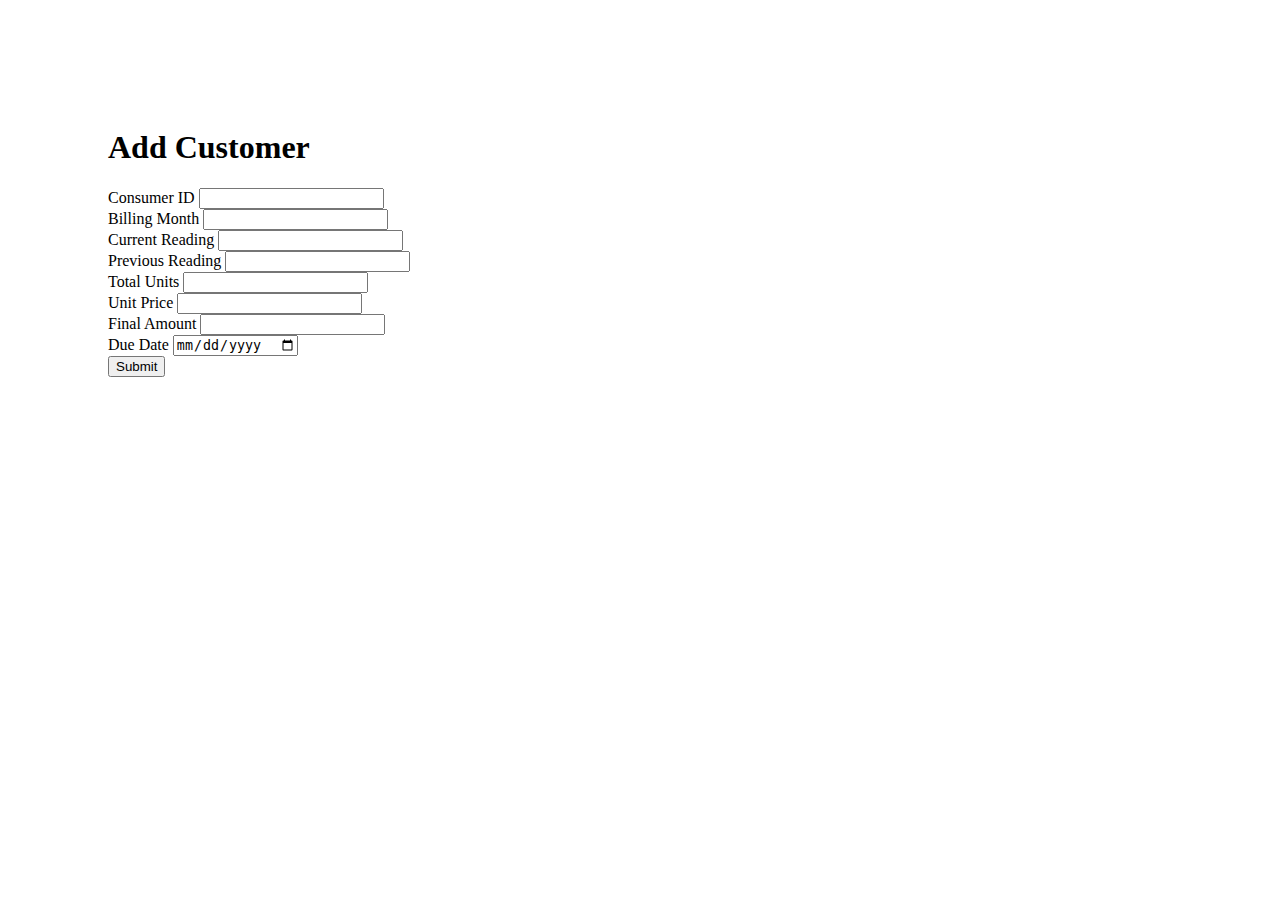
<file: add_bill.html>
<!DOCTYPE html>
<html lang="en">
  <head>
    <meta charset="utf-8" />
    <meta name="viewport" content="width=device-width, initial-scale=1" />
    <title>Sui Gas Billing System</title>
    <link
      href="https://cdn.jsdelivr.net/npm/bootstrap@5.3.2/dist/css/bootstrap.min.css"
      rel="stylesheet"
      integrity="sha384-T3c6CoIi6uLrA9TneNEoa7RxnatzjcDSCmG1MXxSR1GAsXEV/Dwwykc2MPK8M2HN"
      crossorigin="anonymous"
    />
  </head>
  <body style="padding: 100px;">
    <h1>Add Customer</h1>
    <form action="bill_data.php" method="post">
        <div class="mb-3">
            <label for="exampleInputEmail1" class="form-label">Consumer ID</label>
            <input type="number" name="consumerID" class="form-control" id="exampleInputEmail1" aria-describedby="emailHelp">
          </div>
        <div class="mb-3">
          <label for="exampleInputEmail1" class="form-label">Billing Month</label>
          <input type="text" name="billing_month" class="form-control" id="exampleInputEmail1" aria-describedby="emailHelp">
        </div>
        <div class="mb-3">
            <label for="exampleInputEmail1" class="form-label">Current Reading</label>
            <input type="number" name="current_reading" class="form-control" id="exampleInputEmail1" aria-describedby="emailHelp">
        </div>
        <div class="mb-3">
          <label for="exampleInputEmail1" class="form-label">Previous Reading</label>
          <input type="number" name="previous_reading" class="form-control" id="exampleInputEmail1" aria-describedby="emailHelp">
        </div>
        <div class="mb-3">
          <label for="exampleInputEmail1" class="form-label">Total Units</label>
          <input type="number" name="total_units" class="form-control" id="exampleInputEmail1" aria-describedby="emailHelp">
        </div>
        <div class="mb-3">
          <label for="exampleInputPassword1" class="form-label">Unit Price</label>
          <input type="number" name="unit_price" class="form-control" id="exampleInputPassword1">
        </div>
        <div class="mb-3">
          <label for="exampleInputPassword1" class="form-label">Final Amount</label>
          <input type="number" name="final_amount" class="form-control" id="exampleInputPassword1">
        </div>
        <div class="mb-3">
          <label for="exampleInputPassword1" class="form-label">Due Date</label>
          <input type="date" name="due_date" class="form-control" id="exampleInputPassword1">
        </div>
       
        <button type="submit" class="btn btn-primary">Submit</button>
      </form>




    <script
      src="https://cdn.jsdelivr.net/npm/bootstrap@5.3.2/dist/js/bootstrap.bundle.min.js"
      integrity="sha384-C6RzsynM9kWDrMNeT87bh95OGNyZPhcTNXj1NW7RuBCsyN/o0jlpcV8Qyq46cDfL"
      crossorigin="anonymous"
    ></script>
    <script
      src="https://cdn.jsdelivr.net/npm/@popperjs/core@2.11.8/dist/umd/popper.min.js"
      integrity="sha384-I7E8VVD/ismYTF4hNIPjVp/Zjvgyol6VFvRkX/vR+Vc4jQkC+hVqc2pM8ODewa9r"
      crossorigin="anonymous"
    ></script>
    <script
      src="https://cdn.jsdelivr.net/npm/bootstrap@5.3.2/dist/js/bootstrap.min.js"
      integrity="sha384-BBtl+eGJRgqQAUMxJ7pMwbEyER4l1g+O15P+16Ep7Q9Q+zqX6gSbd85u4mG4QzX+"
      crossorigin="anonymous"
    ></script>
  </body>
</html>
</file>
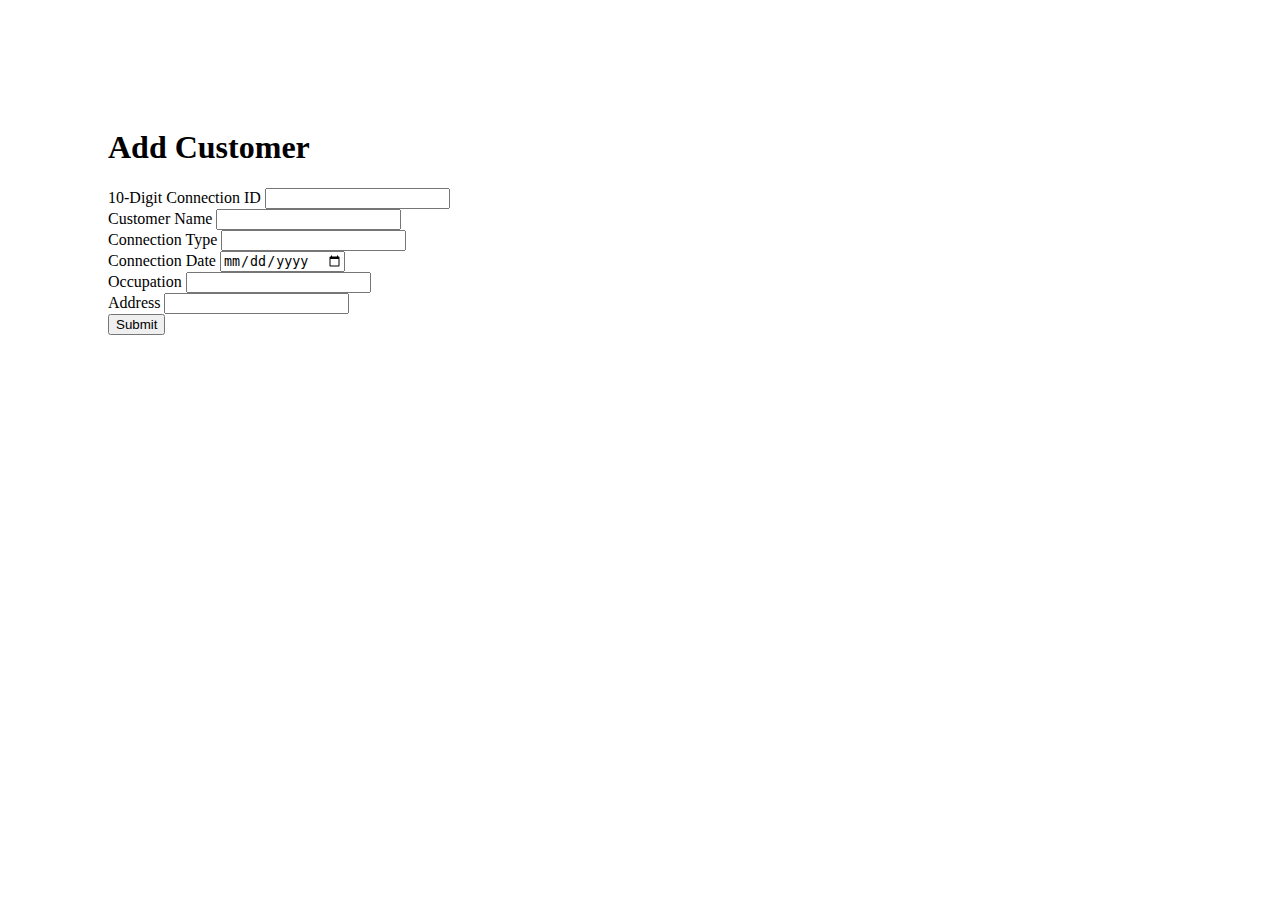
<file: add_connection.html>
<!DOCTYPE html>
<html lang="en">
  <head>
    <meta charset="utf-8" />
    <meta name="viewport" content="width=device-width, initial-scale=1" />
    <title>Sui Gas Billing System</title>
    <link
      href="https://cdn.jsdelivr.net/npm/bootstrap@5.3.2/dist/css/bootstrap.min.css"
      rel="stylesheet"
      integrity="sha384-T3c6CoIi6uLrA9TneNEoa7RxnatzjcDSCmG1MXxSR1GAsXEV/Dwwykc2MPK8M2HN"
      crossorigin="anonymous"
    />
  </head>
  <body style="padding: 100px;">
    <h1>Add Customer</h1>
    <form action="connection_data.php" method="post">
        <div class="mb-3">
            <label for="exampleInputEmail1" class="form-label">10-Digit Connection ID</label>
            <input type="number" name="connectionID" class="form-control" id="exampleInputEmail1" aria-describedby="emailHelp">
          </div>
        <div class="mb-3">
          <label for="exampleInputEmail1" class="form-label">Customer Name</label>
          <input type="text" name="customer_name" class="form-control" id="exampleInputEmail1" aria-describedby="emailHelp">
        </div>
        <div class="mb-3">
            <label for="exampleInputEmail1" class="form-label">Connection Type</label>
            <input type="text" name="connection_type" class="form-control" id="exampleInputEmail1" aria-describedby="emailHelp">
        </div>
        <div class="mb-3">
          <label for="exampleInputEmail1" class="form-label">Connection Date</label>
          <input type="date" name="connection_date" class="form-control" id="exampleInputEmail1" aria-describedby="emailHelp">
        </div>
        <div class="mb-3">
          <label for="exampleInputEmail1" class="form-label">Occupation</label>
          <input type="text" name="occupation" class="form-control" id="exampleInputEmail1" aria-describedby="emailHelp">
        </div>
        <div class="mb-3">
          <label for="exampleInputPassword1" class="form-label">Address</label>
          <input type="text" name="address" class="form-control" id="exampleInputPassword1">
        </div>
       
        <button type="submit" class="btn btn-primary">Submit</button>
      </form>




    <script
      src="https://cdn.jsdelivr.net/npm/bootstrap@5.3.2/dist/js/bootstrap.bundle.min.js"
      integrity="sha384-C6RzsynM9kWDrMNeT87bh95OGNyZPhcTNXj1NW7RuBCsyN/o0jlpcV8Qyq46cDfL"
      crossorigin="anonymous"
    ></script>
    <script
      src="https://cdn.jsdelivr.net/npm/@popperjs/core@2.11.8/dist/umd/popper.min.js"
      integrity="sha384-I7E8VVD/ismYTF4hNIPjVp/Zjvgyol6VFvRkX/vR+Vc4jQkC+hVqc2pM8ODewa9r"
      crossorigin="anonymous"
    ></script>
    <script
      src="https://cdn.jsdelivr.net/npm/bootstrap@5.3.2/dist/js/bootstrap.min.js"
      integrity="sha384-BBtl+eGJRgqQAUMxJ7pMwbEyER4l1g+O15P+16Ep7Q9Q+zqX6gSbd85u4mG4QzX+"
      crossorigin="anonymous"
    ></script>
  </body>
</html>
</file>
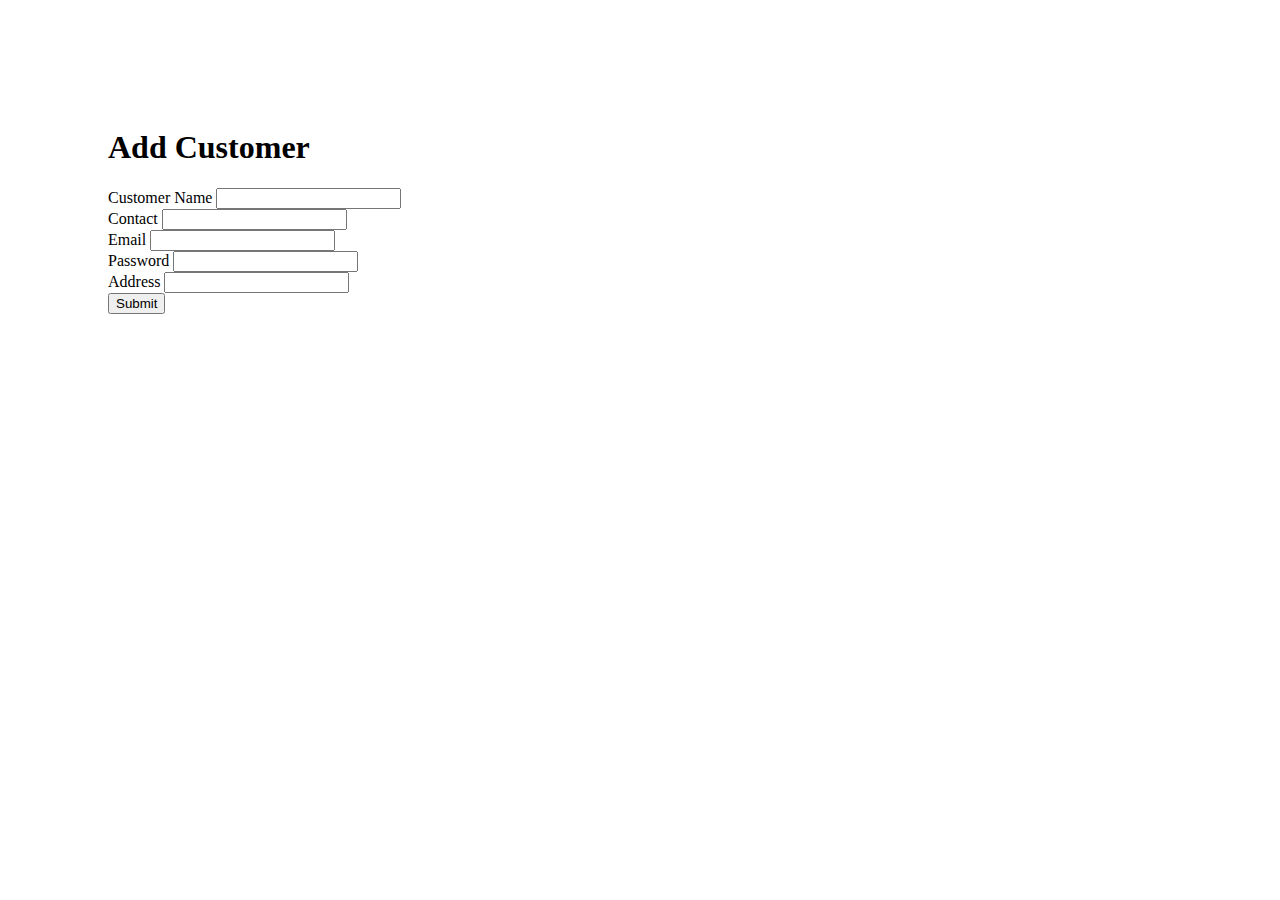
<file: addcustomer.html>
<!DOCTYPE html>
<html lang="en">
  <head>
    <meta charset="utf-8" />
    <meta name="viewport" content="width=device-width, initial-scale=1" />
    <title>Sui Gas Billing System</title>
    <link
      href="https://cdn.jsdelivr.net/npm/bootstrap@5.3.2/dist/css/bootstrap.min.css"
      rel="stylesheet"
      integrity="sha384-T3c6CoIi6uLrA9TneNEoa7RxnatzjcDSCmG1MXxSR1GAsXEV/Dwwykc2MPK8M2HN"
      crossorigin="anonymous"
    />
  </head>
  <body style="padding: 100px;">
    <h1>Add Customer</h1>
    <form action="save_data.php" method="post">
        <div class="mb-3">
          <label for="exampleInputEmail1" class="form-label">Customer Name</label>
          <input type="text" name="customer_name" class="form-control" id="exampleInputEmail1" aria-describedby="emailHelp">
        </div>
        <div class="mb-3">
          <label for="exampleInputEmail1" class="form-label">Contact</label>
          <input type="number" name="contact" class="form-control" id="exampleInputEmail1" aria-describedby="emailHelp">
        </div>
        <div class="mb-3">
          <label for="exampleInputEmail1" class="form-label">Email</label>
          <input type="email" name="E-mail" class="form-control" id="exampleInputEmail1" aria-describedby="emailHelp">
        </div>
        <div class="mb-3">
          <label for="exampleInputPassword1" class="form-label">Password</label>
          <input type="password" name="pwd" class="form-control" id="exampleInputPassword1">
        </div>
        <div class="mb-3">
            <label for="exampleInputEmail1" class="form-label">Address</label>
            <input type="text" name="address" class="form-control" id="exampleInputEmail1" aria-describedby="emailHelp">
          </div>
        <button type="submit" class="btn btn-primary">Submit</button>
      </form>




    <script
      src="https://cdn.jsdelivr.net/npm/bootstrap@5.3.2/dist/js/bootstrap.bundle.min.js"
      integrity="sha384-C6RzsynM9kWDrMNeT87bh95OGNyZPhcTNXj1NW7RuBCsyN/o0jlpcV8Qyq46cDfL"
      crossorigin="anonymous"
    ></script>
    <script
      src="https://cdn.jsdelivr.net/npm/@popperjs/core@2.11.8/dist/umd/popper.min.js"
      integrity="sha384-I7E8VVD/ismYTF4hNIPjVp/Zjvgyol6VFvRkX/vR+Vc4jQkC+hVqc2pM8ODewa9r"
      crossorigin="anonymous"
    ></script>
    <script
      src="https://cdn.jsdelivr.net/npm/bootstrap@5.3.2/dist/js/bootstrap.min.js"
      integrity="sha384-BBtl+eGJRgqQAUMxJ7pMwbEyER4l1g+O15P+16Ep7Q9Q+zqX6gSbd85u4mG4QzX+"
      crossorigin="anonymous"
    ></script>
  </body>
</html>
</file>
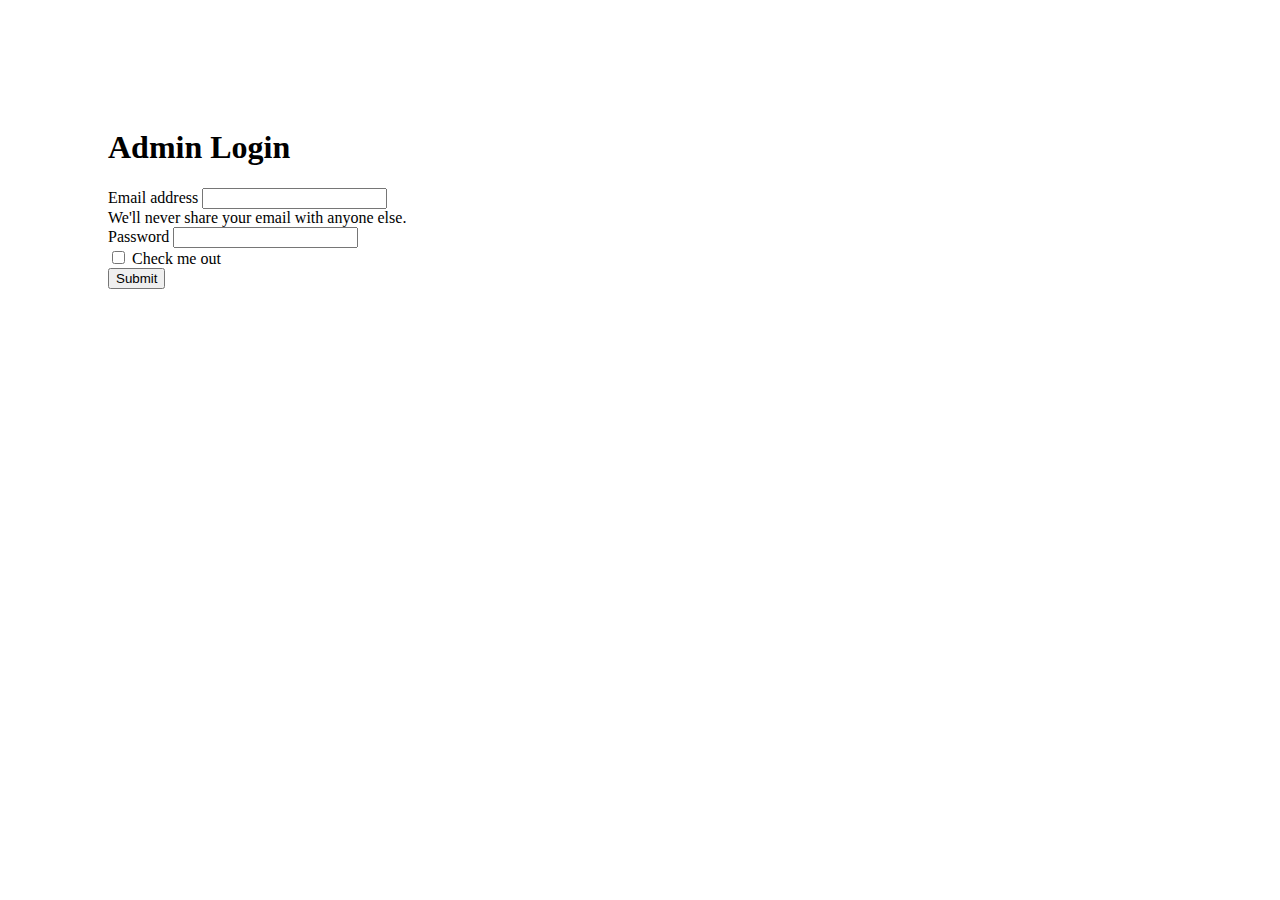
<file: admin.html>
<!DOCTYPE html>
<html lang="en">
  <head>
    <meta charset="utf-8" />
    <meta name="viewport" content="width=device-width, initial-scale=1" />
    <title>Sui Gas Billing System</title>
    <link
      href="https://cdn.jsdelivr.net/npm/bootstrap@5.3.2/dist/css/bootstrap.min.css"
      rel="stylesheet"
      integrity="sha384-T3c6CoIi6uLrA9TneNEoa7RxnatzjcDSCmG1MXxSR1GAsXEV/Dwwykc2MPK8M2HN"
      crossorigin="anonymous"
    />
  </head>
  <body style="padding: 100px;">
    <h1>Admin Login</h1>
    <form>
        <div class="mb-3">
          <label for="exampleInputEmail1" class="form-label">Email address</label>
          <input type="email" class="form-control" id="exampleInputEmail1" aria-describedby="emailHelp">
          <div id="emailHelp" class="form-text">We'll never share your email with anyone else.</div>
        </div>
        <div class="mb-3">
          <label for="exampleInputPassword1" class="form-label">Password</label>
          <input type="password" class="form-control" id="exampleInputPassword1">
        </div>
        <div class="mb-3 form-check">
          <input type="checkbox" class="form-check-input" id="exampleCheck1">
          <label class="form-check-label" for="exampleCheck1">Check me out</label>
        </div>
        <button type="submit" class="btn btn-primary">Submit</button>
      </form>


    <script
      src="https://cdn.jsdelivr.net/npm/bootstrap@5.3.2/dist/js/bootstrap.bundle.min.js"
      integrity="sha384-C6RzsynM9kWDrMNeT87bh95OGNyZPhcTNXj1NW7RuBCsyN/o0jlpcV8Qyq46cDfL"
      crossorigin="anonymous"
    ></script>
    <script
      src="https://cdn.jsdelivr.net/npm/@popperjs/core@2.11.8/dist/umd/popper.min.js"
      integrity="sha384-I7E8VVD/ismYTF4hNIPjVp/Zjvgyol6VFvRkX/vR+Vc4jQkC+hVqc2pM8ODewa9r"
      crossorigin="anonymous"
    ></script>
    <script
      src="https://cdn.jsdelivr.net/npm/bootstrap@5.3.2/dist/js/bootstrap.min.js"
      integrity="sha384-BBtl+eGJRgqQAUMxJ7pMwbEyER4l1g+O15P+16Ep7Q9Q+zqX6gSbd85u4mG4QzX+"
      crossorigin="anonymous"
    ></script>
  </body>
</html>
</file>
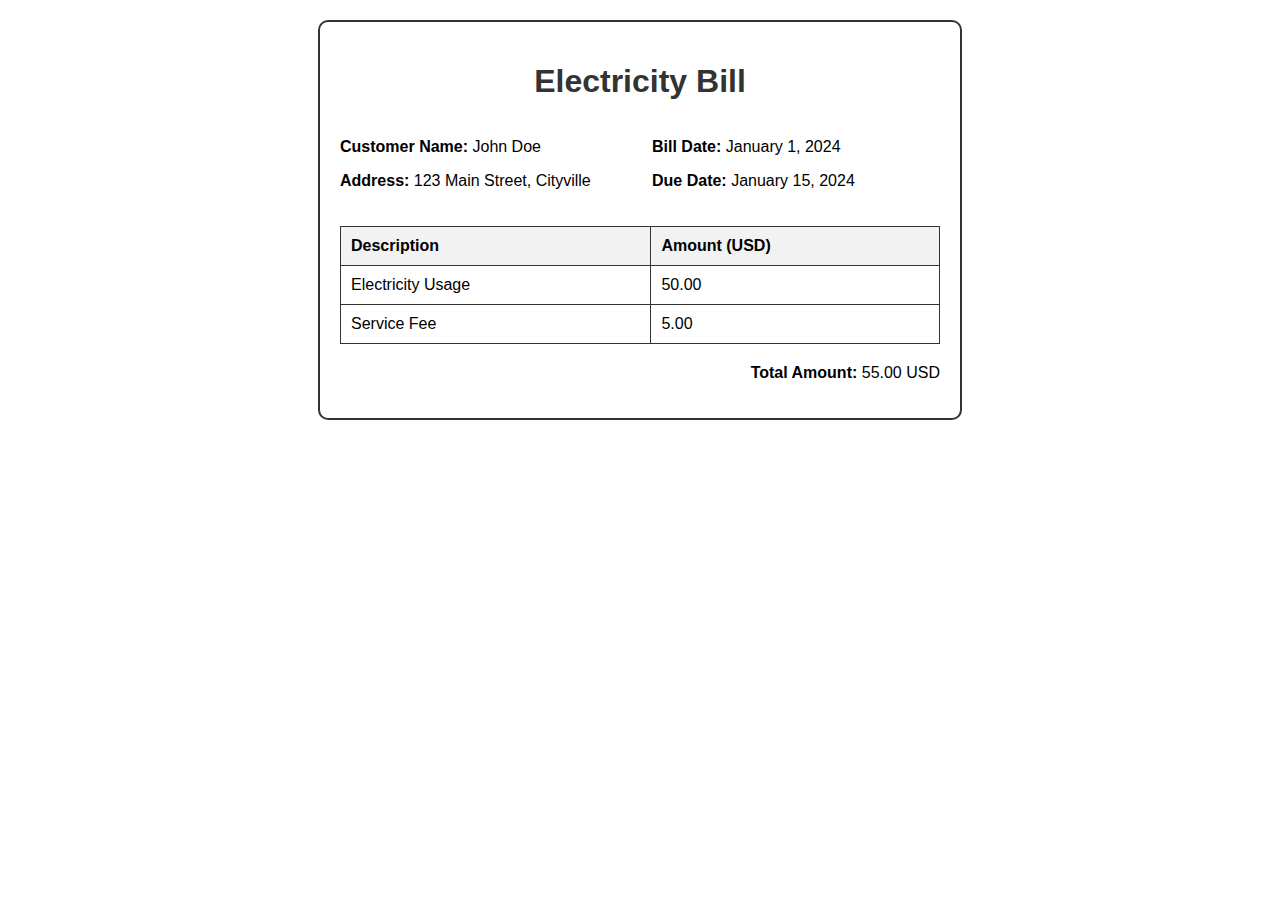
<file: elect_temp.html>
<!DOCTYPE html>
<html lang="en">
<head>
    <meta charset="UTF-8">
    <meta name="viewport" content="width=device-width, initial-scale=1.0">
    <title>Electricity Bill</title>
    <style>
        body {
            font-family: Arial, sans-serif;
            margin: 20px;
        }

        .container {
            max-width: 600px;
            margin: 0 auto;
            border: 2px solid #333;
            padding: 20px;
            border-radius: 10px;
        }

        header {
            text-align: center;
            margin-bottom: 20px;
        }

        h1 {
            color: #333;
        }

        .bill-details {
            display: flex;
            justify-content: space-between;
            margin-bottom: 20px;
        }

        .bill-details div {
            width: 48%;
        }

        table {
            width: 100%;
            border-collapse: collapse;
            margin-top: 20px;
        }

        th, td {
            padding: 10px;
            border: 1px solid #333;
            text-align: left;
        }

        th {
            background-color: #f2f2f2;
        }

        .total {
            margin-top: 20px;
            text-align: right;
        }
    </style>
</head>
<body>
    <div class="container">
        <header>
            <h1>Electricity Bill</h1>
        </header>

        <div class="bill-details">
            <div>
                <p><strong>Customer Name:</strong> John Doe</p>
                <p><strong>Address:</strong> 123 Main Street, Cityville</p>
            </div>
            <div>
                <p><strong>Bill Date:</strong> January 1, 2024</p>
                <p><strong>Due Date:</strong> January 15, 2024</p>
            </div>
        </div>

        <table>
            <thead>
                <tr>
                    <th>Description</th>
                    <th>Amount (USD)</th>
                </tr>
            </thead>
            <tbody>
                <tr>
                    <td>Electricity Usage</td>
                    <td>50.00</td>
                </tr>
                <tr>
                    <td>Service Fee</td>
                    <td>5.00</td>
                </tr>
                <!-- Add more rows as needed -->
            </tbody>
        </table>

        <div class="total">
            <p><strong>Total Amount:</strong> 55.00 USD</p>
        </div>
    </div>
</body>
</html>
</file>
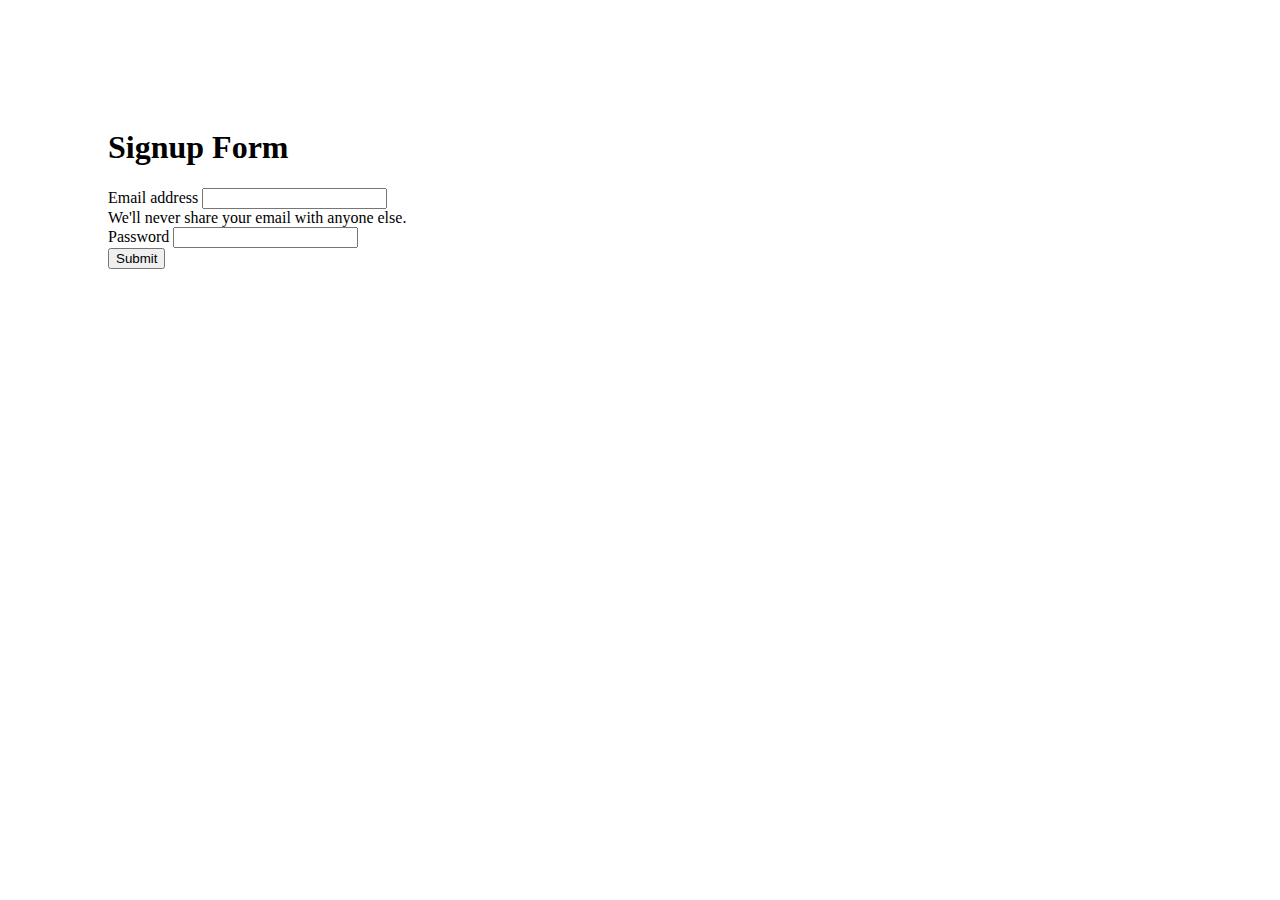
<file: signup.html>
<!DOCTYPE html>
<html lang="en">
  <head>
    <meta charset="utf-8" />
    <meta name="viewport" content="width=device-width, initial-scale=1" />
    <title>Sui Gas Billing System</title>
    <link
      href="https://cdn.jsdelivr.net/npm/bootstrap@5.3.2/dist/css/bootstrap.min.css"
      rel="stylesheet"
      integrity="sha384-T3c6CoIi6uLrA9TneNEoa7RxnatzjcDSCmG1MXxSR1GAsXEV/Dwwykc2MPK8M2HN"
      crossorigin="anonymous"
    />
  </head>
  <body style="padding: 100px;">
    <h1>Signup Form</h1>
    <form action="signup.php" method="post">
        <div class="mb-3">
          <label for="exampleInputEmail1" class="form-label">Email address</label>
          <input type="email" name="email" class="form-control" id="exampleInputEmail1" aria-describedby="emailHelp">
          <div id="emailHelp" class="form-text">We'll never share your email with anyone else.</div>
        </div>
        <div class="mb-3">
          <label for="exampleInputPassword1" class="form-label">Password</label>
          <input type="password" name="password" class="form-control" id="exampleInputPassword1">
        </div>
        <button type="submit" name="register" class="btn btn-primary">Submit</button>
      </form>


    <script
      src="https://cdn.jsdelivr.net/npm/bootstrap@5.3.2/dist/js/bootstrap.bundle.min.js"
      integrity="sha384-C6RzsynM9kWDrMNeT87bh95OGNyZPhcTNXj1NW7RuBCsyN/o0jlpcV8Qyq46cDfL"
      crossorigin="anonymous"
    ></script>
    <script
      src="https://cdn.jsdelivr.net/npm/@popperjs/core@2.11.8/dist/umd/popper.min.js"
      integrity="sha384-I7E8VVD/ismYTF4hNIPjVp/Zjvgyol6VFvRkX/vR+Vc4jQkC+hVqc2pM8ODewa9r"
      crossorigin="anonymous"
    ></script>
    <script
      src="https://cdn.jsdelivr.net/npm/bootstrap@5.3.2/dist/js/bootstrap.min.js"
      integrity="sha384-BBtl+eGJRgqQAUMxJ7pMwbEyER4l1g+O15P+16Ep7Q9Q+zqX6gSbd85u4mG4QzX+"
      crossorigin="anonymous"
    ></script>
  </body>
</html>
</file>
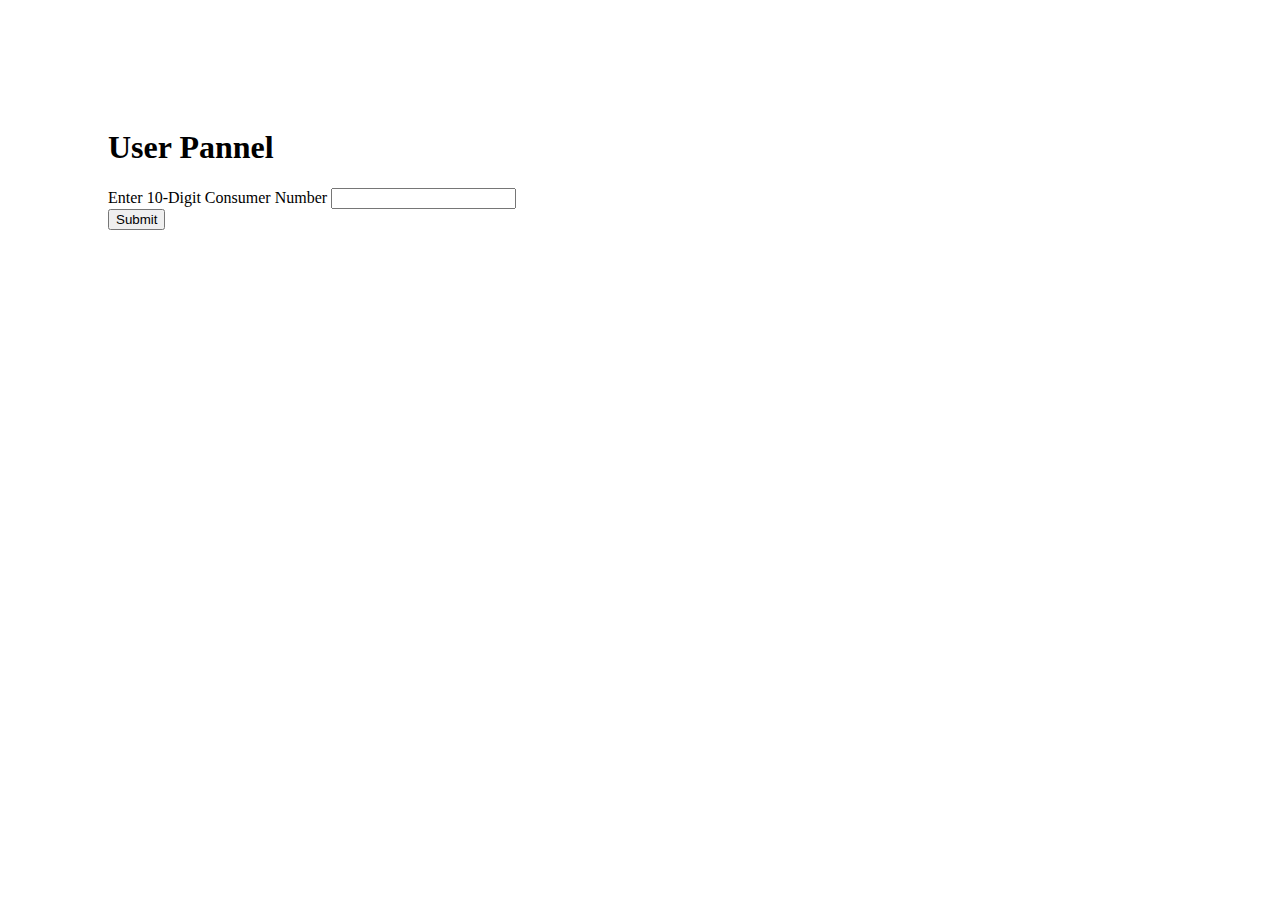
<file: user_pannel.html>
<!DOCTYPE html>
<html lang="en">
  <head>
    <meta charset="utf-8" />
    <meta name="viewport" content="width=device-width, initial-scale=1" />
    <title>Sui Gas Billing System</title>
    <link
      href="https://cdn.jsdelivr.net/npm/bootstrap@5.3.2/dist/css/bootstrap.min.css"
      rel="stylesheet"
      integrity="sha384-T3c6CoIi6uLrA9TneNEoa7RxnatzjcDSCmG1MXxSR1GAsXEV/Dwwykc2MPK8M2HN"
      crossorigin="anonymous"
    />
  </head>
  <body style="padding: 100px;">
    <h1>User Pannel</h1>
    <form action="user_pannel.php" method="post">
        <div class="mb-3">
          <label for="exampleInputEmail1" class="form-label">Enter 10-Digit Consumer Number</label>
          <input type="number" name="consumer_number" class="form-control" id="exampleInputEmail1" aria-describedby="emailHelp">
        </div>
        <button type="submit" value="search" class="btn btn-primary">Submit</button>
      </form>


    <script
      src="https://cdn.jsdelivr.net/npm/bootstrap@5.3.2/dist/js/bootstrap.bundle.min.js"
      integrity="sha384-C6RzsynM9kWDrMNeT87bh95OGNyZPhcTNXj1NW7RuBCsyN/o0jlpcV8Qyq46cDfL"
      crossorigin="anonymous"
    ></script>
    <script
      src="https://cdn.jsdelivr.net/npm/@popperjs/core@2.11.8/dist/umd/popper.min.js"
      integrity="sha384-I7E8VVD/ismYTF4hNIPjVp/Zjvgyol6VFvRkX/vR+Vc4jQkC+hVqc2pM8ODewa9r"
      crossorigin="anonymous"
    ></script>
    <script
      src="https://cdn.jsdelivr.net/npm/bootstrap@5.3.2/dist/js/bootstrap.min.js"
      integrity="sha384-BBtl+eGJRgqQAUMxJ7pMwbEyER4l1g+O15P+16Ep7Q9Q+zqX6gSbd85u4mG4QzX+"
      crossorigin="anonymous"
    ></script>
  </body>
</html>
</file>
